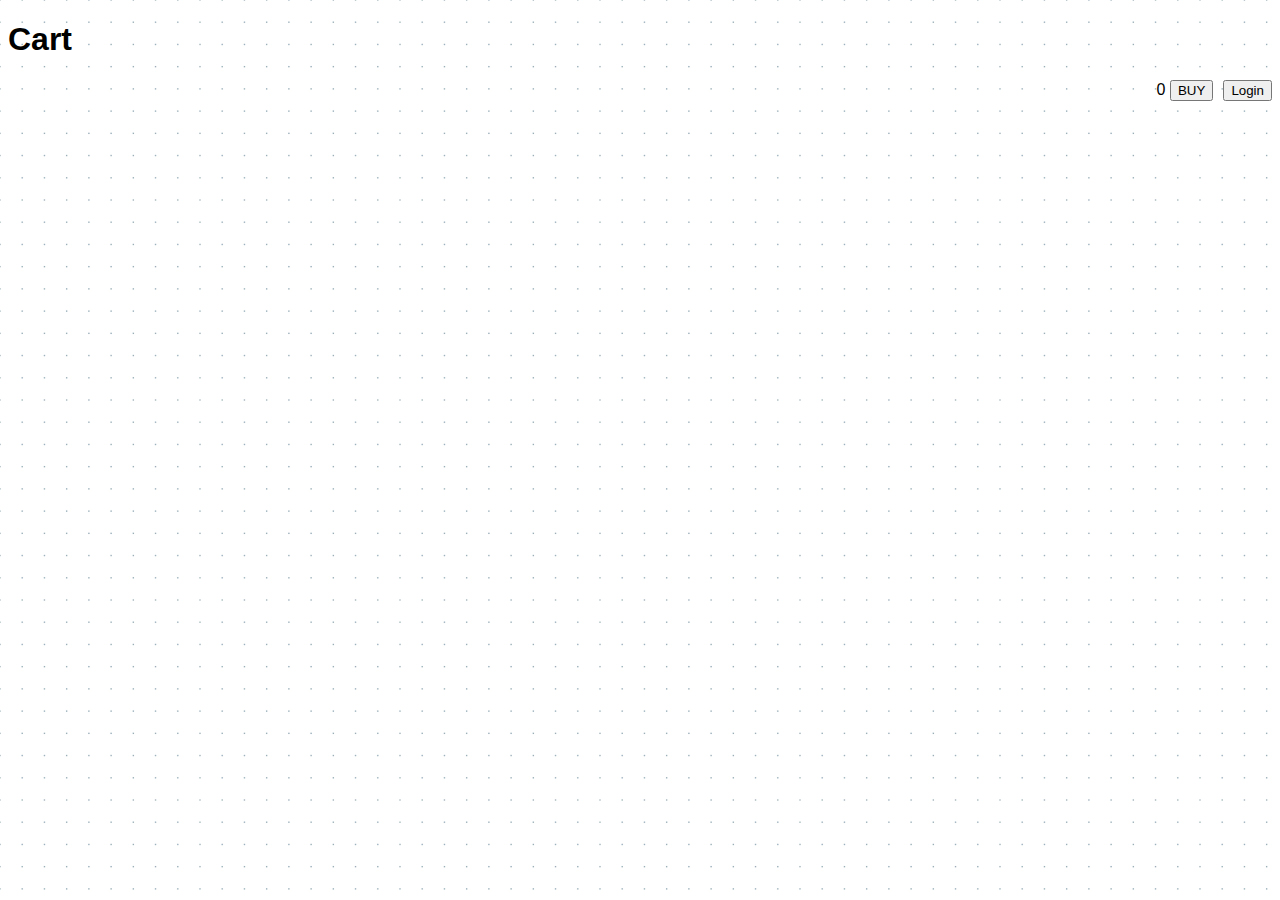
<file: index.html>
<!doctype html><html lang="en"><head><meta charset="UTF-8"><meta name="viewport" content="width=device-width,initial-scale=1"><meta http-equiv="X-UA-Compatible" content="ie=edge"><title>Cart</title><link href="main.0.4019e7bc14a0ac5879bc.css" rel="stylesheet"></head><body><h1>Cart</h1><nav><div class="cart"><span class="count">0</span> <button class="buy">BUY</button></div><div class="user-info"><span class="name"></span> <span class="email"></span></div><button class="login show">Login</button> <button class="logout">Logout</button></nav><content class="content"><form class="form"><label><span>name</span> <input name="name"></label> <label><span>number</span> <input type="tel" name="number"></label> <button type="submit">Add</button></form><ul class="list"></ul></content><div class="loader"><p>Loading...</p></div><script src="runtime.1ee16c2201d417984a0f.js"></script><script src="vendors.efc809793779984e98c5.js"></script><script src="main.6f3eb7d9bd133c33279f.js"></script></body></html>
</file>
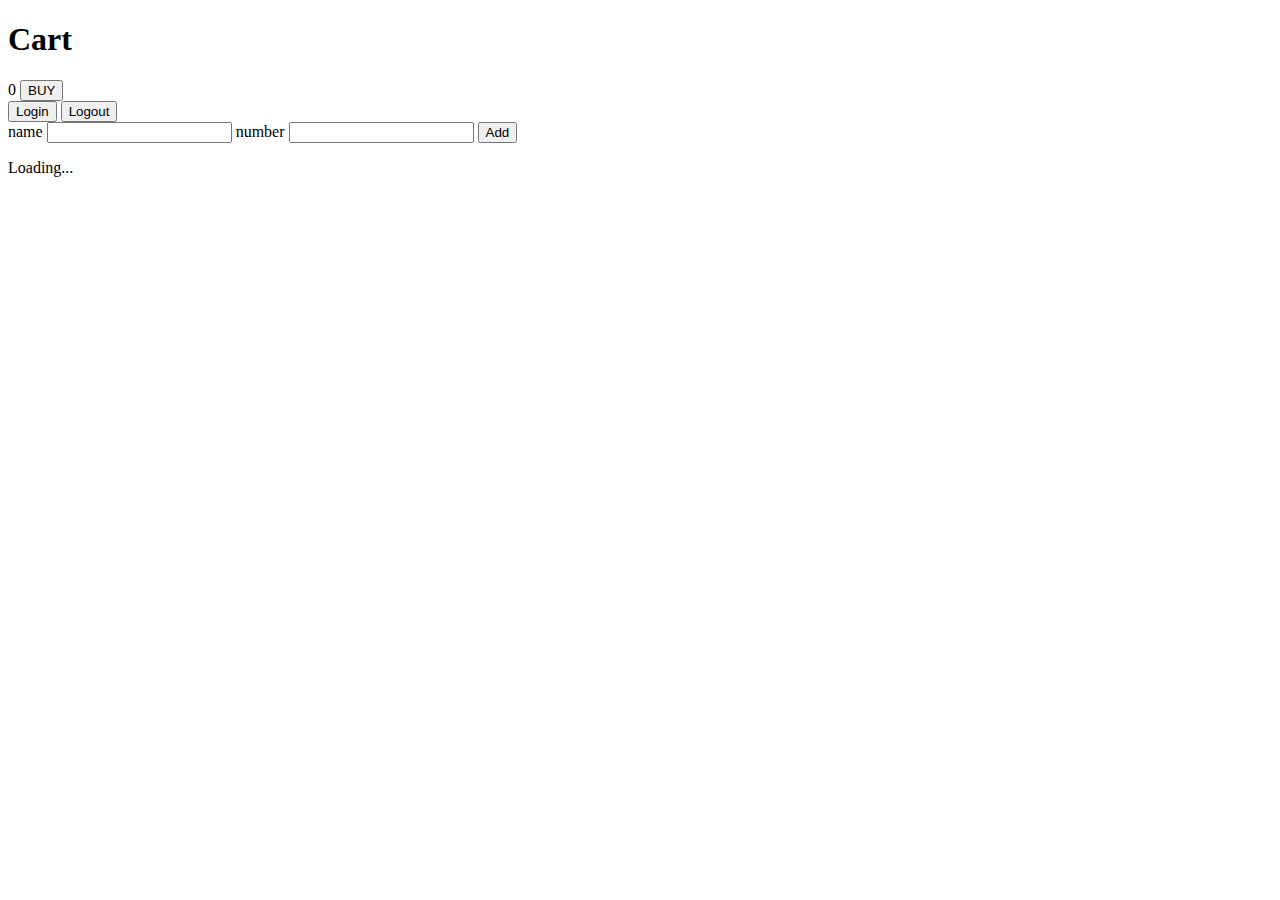
<file: src/index.html>
<!DOCTYPE html>
<html lang="en">
  <head>
    <meta charset="UTF-8" />
    <meta name="viewport" content="width=device-width, initial-scale=1.0" />
    <meta http-equiv="X-UA-Compatible" content="ie=edge" />
    <title>Cart</title>
  </head>

  <body>
    <h1>Cart</h1>
    
    <nav>
      <div class="cart">
        <span class="count">0</span>
        <button class="buy">BUY</button>
      </div>

      <div class="user-info">
        <span class="name"></span>
        <span class="email"></span>
      </div>
    
      <button class="login show">Login</button>
      <button class="logout">Logout</button>
    </nav>
    
    <content class="content">
      <form class="form">
        <label>
          <span>name</span>
          <input type="text" name="name" />
        </label>
        <label>
          <span>number</span>
          <input type="tel" name="number" />
        </label>
        <button type="submit">Add</button>
      </form>
    
      <ul class="list"></ul>
    </content>
    
    <div class="loader">
      <p>Loading...</p>
    </div>
  </body>
</html>
</file>
<file: main.0.4019e7bc14a0ac5879bc.css>
html{box-sizing:border-box}*,:after,:before{box-sizing:inherit}body{font-family:-apple-system,BlinkMacSystemFont,Segoe UI,Roboto,Oxygen-Sans,Ubuntu,Cantarell,Helvetica Neue,sans-serif,Apple Color Emoji,Segoe UI Emoji,Segoe UI Symbol;background-image:url(images/bg-pattern.png)}h2{text-align:center}nav{display:flex;justify-content:flex-end;margin-bottom:10px}.user-info{display:flex;flex-direction:column;align-items:flex-end;margin-right:10px}.content,.loader,.login,.logout{display:none}.loader{text-align:center}.show{display:block}.buy{cursor:pointer}
</file>
